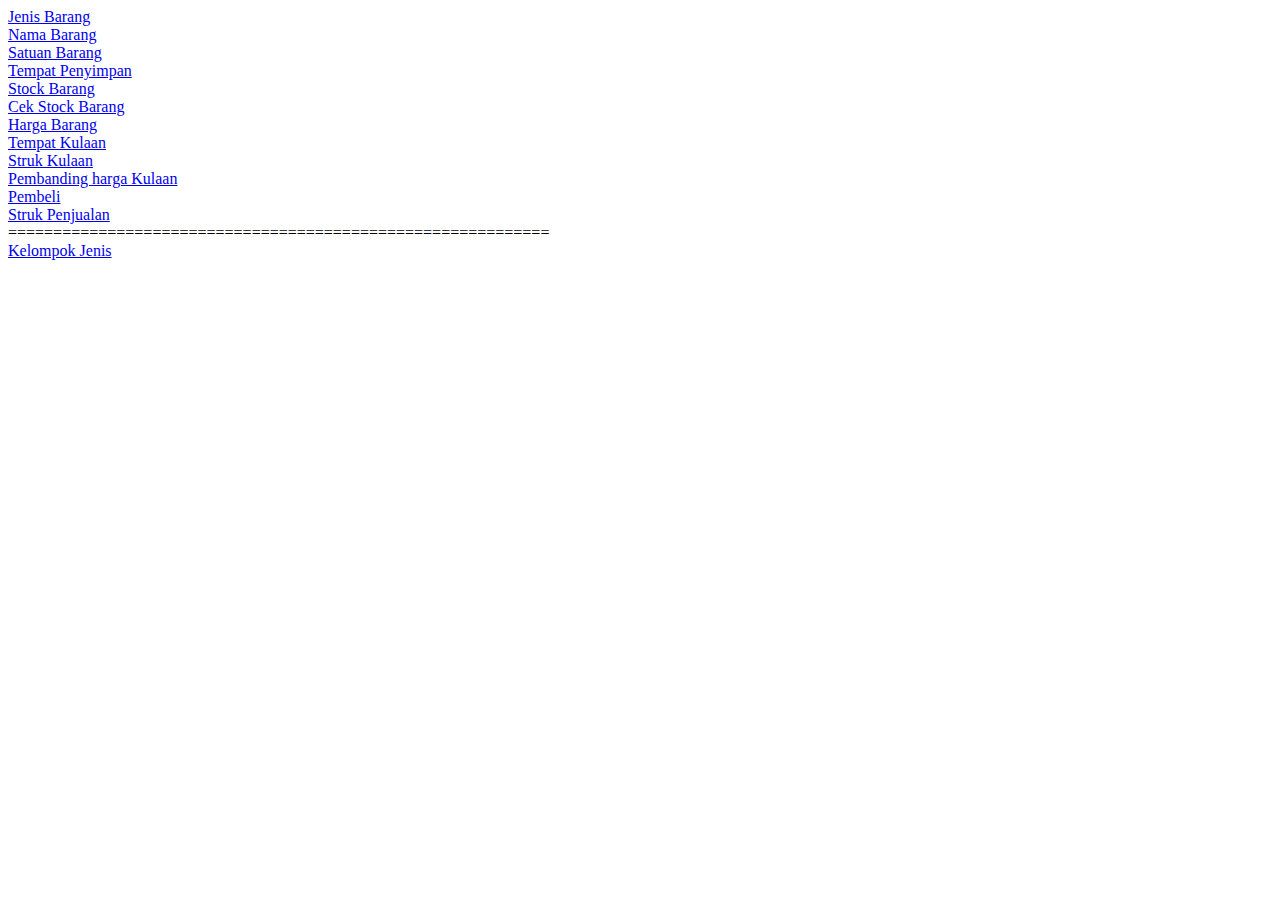
<file: public/index.html>
<!DOCTYPE html>
<html lang="en">
<head>
  <meta charset="UTF-8">
  <meta name="viewport" content="width=device-width, initial-scale=1.0">
  <title>Document</title>
</head>
<body>
  <a href="AjenisBarang.html">Jenis Barang</a><br>
  <a href="AnamaBarang.html">Nama Barang</a><br>
  <a href="Asatuan.html">Satuan Barang</a><br>
  <a href="AtempatPenyimpanan.html">Tempat Penyimpan</a><br>
  <a href="Astock.html">Stock Barang</a><br>
  <a href="AstockChek.html">Cek Stock Barang</a><br>
  <a href="AhargaProduk.html">Harga Barang</a><br>
  <a href="AtempatKulaan.html">Tempat Kulaan</a><br>
  <a href="index1.html">Struk Kulaan</a><br>
  <a href="index1.html">Pembanding harga Kulaan</a><br>
  <a href="index1.html">Pembeli</a><br>
  <a href="index1.html">Struk Penjualan</a><br>
============================================================<br>
  <a href="FiturTambahan/Akatagori.html"> Kelompok Jenis </a>


</body>
</html>
</file>
